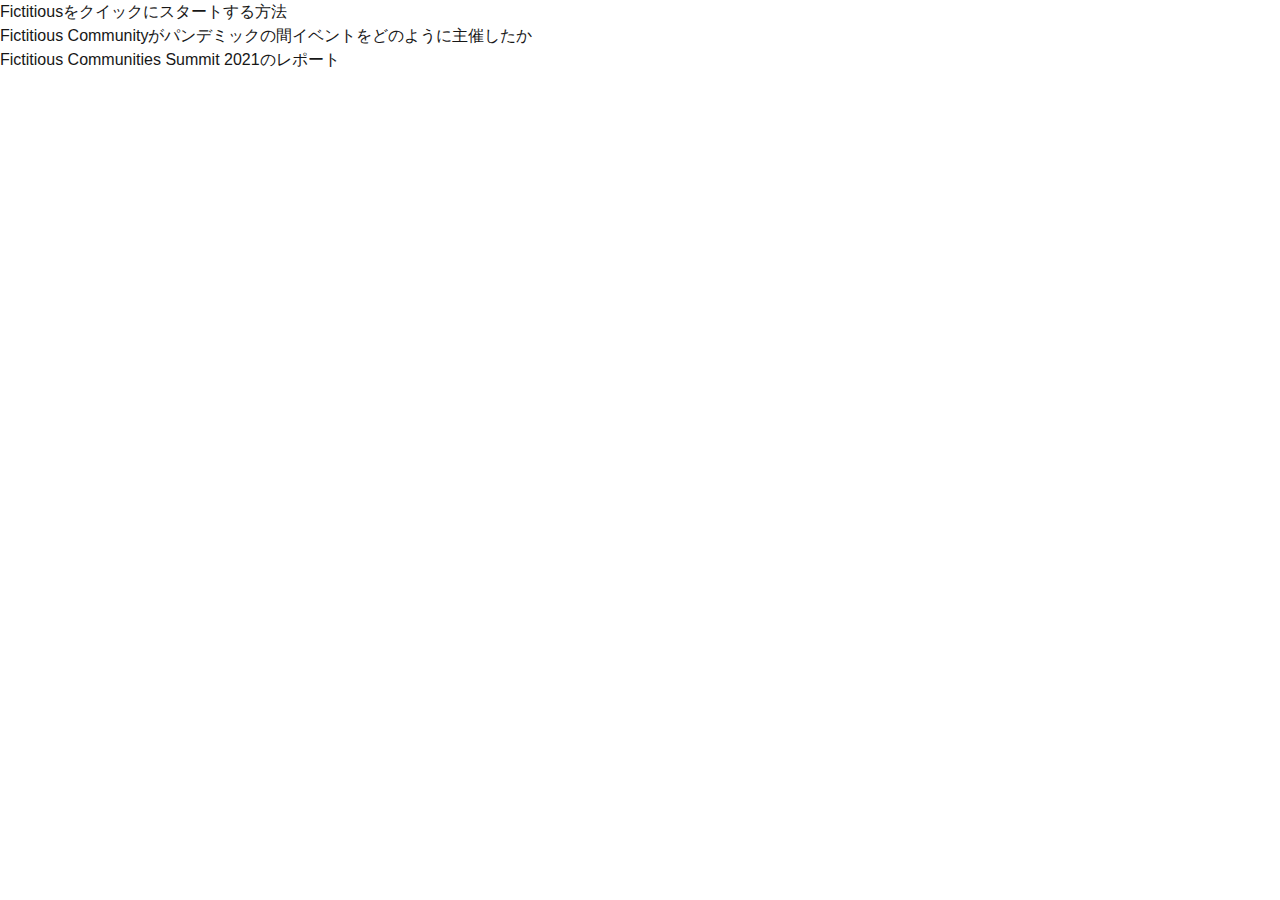
<file: index.html>
<!DOCTYPE html><html lang="ja"><head><meta charSet="utf-8"/><meta name="viewport" content="width=device-width, initial-scale=1"/><link rel="preload" href="/_next/static/media/569ce4b8f30dc480-s.p.woff2" as="font" crossorigin="" type="font/woff2"/><link rel="preload" href="/_next/static/media/93f479601ee12b01-s.p.woff2" as="font" crossorigin="" type="font/woff2"/><link rel="stylesheet" href="/_next/static/css/9b17275c44ac61a9.css" data-precedence="next"/><link rel="preload" as="script" fetchPriority="low" href="/_next/static/chunks/webpack-f029a09104d09cbc.js"/><script src="/_next/static/chunks/4bd1b696-5b6c0ccbd3c0c9ab.js" async=""></script><script src="/_next/static/chunks/684-91835b1cd9d457e6.js" async=""></script><script src="/_next/static/chunks/main-app-24e0cc75e7ce0395.js" async=""></script><script src="/_next/static/chunks/app/page-367106f2570aba88.js" async=""></script><meta name="next-size-adjust" content=""/><title>Newt・Next.jsブログ</title><meta name="description" content="NewtとNext.jsを利用したブログです"/><link rel="icon" href="/favicon.ico" type="image/x-icon" sizes="16x16"/><script src="/_next/static/chunks/polyfills-42372ed130431b0a.js" noModule=""></script></head><body class="__variable_4d318d __variable_ea5f4b antialiased"><main><ul><li><a href="articles/article-3">Fictitiousをクイックにスタートする方法</a></li><li><a href="articles/article-2">Fictitious Communityがパンデミックの間イベントをどのように主催したか</a></li><li><a href="articles/article-1">Fictitious Communities Summit 2021のレポート</a></li></ul></main><script src="/_next/static/chunks/webpack-f029a09104d09cbc.js" async=""></script><script>(self.__next_f=self.__next_f||[]).push([0])</script><script>self.__next_f.push([1,"1:\"$Sreact.fragment\"\n2:I[7555,[],\"\"]\n3:I[1295,[],\"\"]\n5:I[9665,[],\"OutletBoundary\"]\n8:I[9665,[],\"ViewportBoundary\"]\na:I[9665,[],\"MetadataBoundary\"]\nc:I[6614,[],\"\"]\n:HL[\"/_next/static/media/569ce4b8f30dc480-s.p.woff2\",\"font\",{\"crossOrigin\":\"\",\"type\":\"font/woff2\"}]\n:HL[\"/_next/static/media/93f479601ee12b01-s.p.woff2\",\"font\",{\"crossOrigin\":\"\",\"type\":\"font/woff2\"}]\n:HL[\"/_next/static/css/9b17275c44ac61a9.css\",\"style\"]\n"])</script><script>self.__next_f.push([1,"0:{\"P\":null,\"b\":\"9Vinfiozd8ebaQ65XZ1gh\",\"p\":\"\",\"c\":[\"\",\"\"],\"i\":false,\"f\":[[[\"\",{\"children\":[\"__PAGE__\",{}]},\"$undefined\",\"$undefined\",true],[\"\",[\"$\",\"$1\",\"c\",{\"children\":[[[\"$\",\"link\",\"0\",{\"rel\":\"stylesheet\",\"href\":\"/_next/static/css/9b17275c44ac61a9.css\",\"precedence\":\"next\",\"crossOrigin\":\"$undefined\",\"nonce\":\"$undefined\"}]],[\"$\",\"html\",null,{\"lang\":\"ja\",\"children\":[\"$\",\"body\",null,{\"className\":\"__variable_4d318d __variable_ea5f4b antialiased\",\"children\":[\"$\",\"$L2\",null,{\"parallelRouterKey\":\"children\",\"error\":\"$undefined\",\"errorStyles\":\"$undefined\",\"errorScripts\":\"$undefined\",\"template\":[\"$\",\"$L3\",null,{}],\"templateStyles\":\"$undefined\",\"templateScripts\":\"$undefined\",\"notFound\":[[[\"$\",\"title\",null,{\"children\":\"404: This page could not be found.\"}],[\"$\",\"div\",null,{\"style\":{\"fontFamily\":\"system-ui,\\\"Segoe UI\\\",Roboto,Helvetica,Arial,sans-serif,\\\"Apple Color Emoji\\\",\\\"Segoe UI Emoji\\\"\",\"height\":\"100vh\",\"textAlign\":\"center\",\"display\":\"flex\",\"flexDirection\":\"column\",\"alignItems\":\"center\",\"justifyContent\":\"center\"},\"children\":[\"$\",\"div\",null,{\"children\":[[\"$\",\"style\",null,{\"dangerouslySetInnerHTML\":{\"__html\":\"body{color:#000;background:#fff;margin:0}.next-error-h1{border-right:1px solid rgba(0,0,0,.3)}@media (prefers-color-scheme:dark){body{color:#fff;background:#000}.next-error-h1{border-right:1px solid rgba(255,255,255,.3)}}\"}}],[\"$\",\"h1\",null,{\"className\":\"next-error-h1\",\"style\":{\"display\":\"inline-block\",\"margin\":\"0 20px 0 0\",\"padding\":\"0 23px 0 0\",\"fontSize\":24,\"fontWeight\":500,\"verticalAlign\":\"top\",\"lineHeight\":\"49px\"},\"children\":404}],[\"$\",\"div\",null,{\"style\":{\"display\":\"inline-block\"},\"children\":[\"$\",\"h2\",null,{\"style\":{\"fontSize\":14,\"fontWeight\":400,\"lineHeight\":\"49px\",\"margin\":0},\"children\":\"This page could not be found.\"}]}]]}]}]],[]],\"forbidden\":\"$undefined\",\"unauthorized\":\"$undefined\"}]}]}]]}],{\"children\":[\"__PAGE__\",[\"$\",\"$1\",\"c\",{\"children\":[\"$L4\",\"$undefined\",null,[\"$\",\"$L5\",null,{\"children\":[\"$L6\",\"$L7\",null]}]]}],{},null,false]},null,false],[\"$\",\"$1\",\"h\",{\"children\":[null,[\"$\",\"$1\",\"P1a676sF7t6ZehLkjVlH-\",{\"children\":[[\"$\",\"$L8\",null,{\"children\":\"$L9\"}],[\"$\",\"meta\",null,{\"name\":\"next-size-adjust\",\"content\":\"\"}]]}],[\"$\",\"$La\",null,{\"children\":\"$Lb\"}]]}],false]],\"m\":\"$undefined\",\"G\":[\"$c\",\"$undefined\"],\"s\":false,\"S\":true}\n"])</script><script>self.__next_f.push([1,"9:[[\"$\",\"meta\",\"0\",{\"charSet\":\"utf-8\"}],[\"$\",\"meta\",\"1\",{\"name\":\"viewport\",\"content\":\"width=device-width, initial-scale=1\"}]]\n6:null\n"])</script><script>self.__next_f.push([1,"7:null\nb:[[\"$\",\"title\",\"0\",{\"children\":\"Newt・Next.jsブログ\"}],[\"$\",\"meta\",\"1\",{\"name\":\"description\",\"content\":\"NewtとNext.jsを利用したブログです\"}],[\"$\",\"link\",\"2\",{\"rel\":\"icon\",\"href\":\"/favicon.ico\",\"type\":\"image/x-icon\",\"sizes\":\"16x16\"}]]\n"])</script><script>self.__next_f.push([1,"d:I[6874,[\"974\",\"static/chunks/app/page-367106f2570aba88.js\"],\"\"]\n4:[\"$\",\"main\",null,{\"children\":[\"$\",\"ul\",null,{\"children\":[[\"$\",\"li\",\"61b1688832470a0018d79f4a\",{\"children\":[\"$\",\"$Ld\",null,{\"href\":\"articles/article-3\",\"children\":\"Fictitiousをクイックにスタートする方法\"}]}],[\"$\",\"li\",\"61b1686732470a0018d79e97\",{\"children\":[\"$\",\"$Ld\",null,{\"href\":\"articles/article-2\",\"children\":\"Fictitious Communityがパンデミックの間イベントをどのように主催したか\"}]}],[\"$\",\"li\",\"61b1682a32470a0018d79d59\",{\"children\":[\"$\",\"$Ld\",null,{\"href\":\"articles/article-1\",\"children\":\"Fictitious Communities Summit 2021のレポート\"}]}]]}]}]\n"])</script></body></html>
</file>
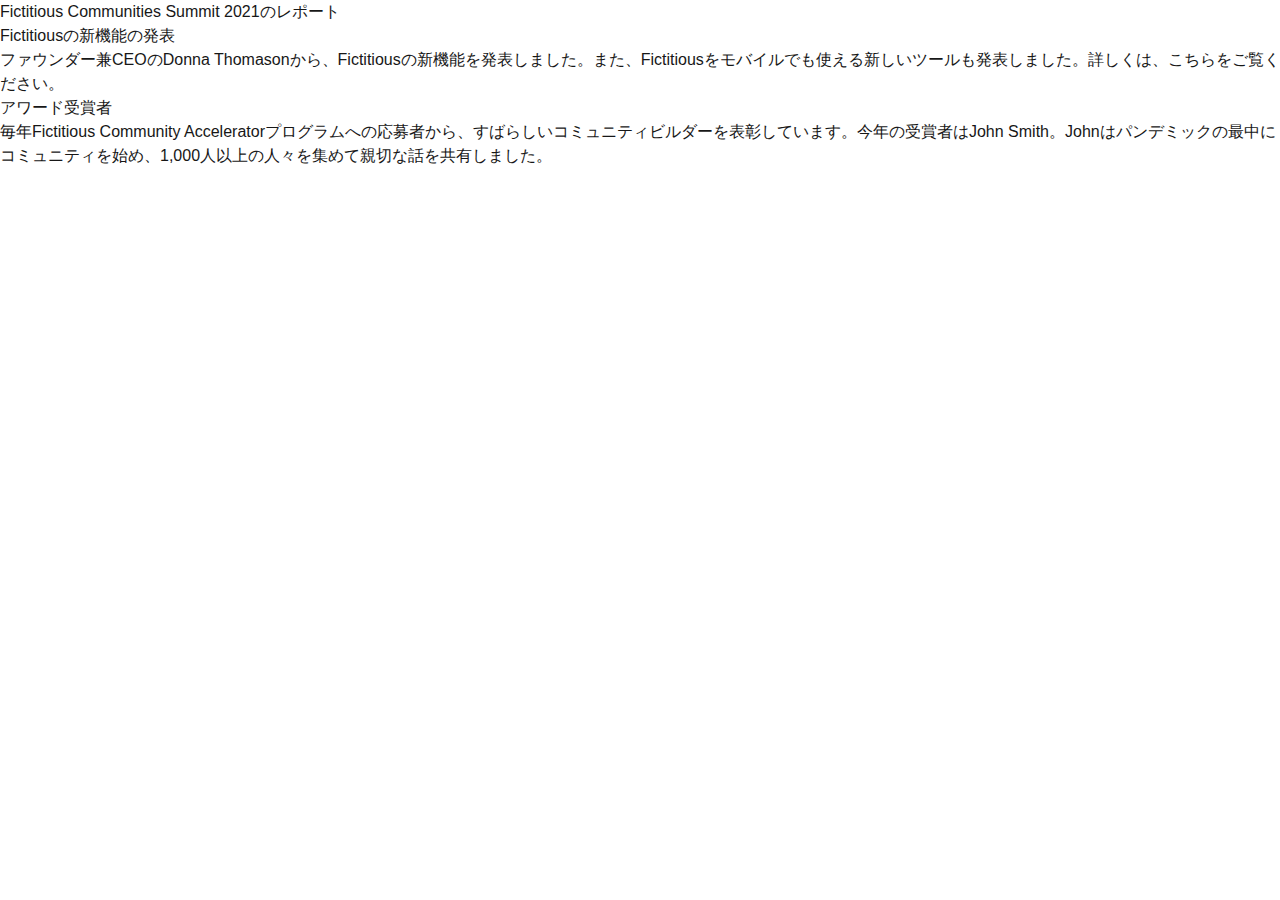
<file: articles/article-1.html>
<!DOCTYPE html><html lang="ja"><head><meta charSet="utf-8"/><meta name="viewport" content="width=device-width, initial-scale=1"/><link rel="preload" href="/_next/static/media/569ce4b8f30dc480-s.p.woff2" as="font" crossorigin="" type="font/woff2"/><link rel="preload" href="/_next/static/media/93f479601ee12b01-s.p.woff2" as="font" crossorigin="" type="font/woff2"/><link rel="stylesheet" href="/_next/static/css/9b17275c44ac61a9.css" data-precedence="next"/><link rel="preload" as="script" fetchPriority="low" href="/_next/static/chunks/webpack-f029a09104d09cbc.js"/><script src="/_next/static/chunks/4bd1b696-5b6c0ccbd3c0c9ab.js" async=""></script><script src="/_next/static/chunks/684-91835b1cd9d457e6.js" async=""></script><script src="/_next/static/chunks/main-app-24e0cc75e7ce0395.js" async=""></script><meta name="next-size-adjust" content=""/><title>Fictitious Communities Summit 2021のレポート</title><meta name="description" content="投稿詳細ページです"/><link rel="icon" href="/favicon.ico" type="image/x-icon" sizes="16x16"/><script src="/_next/static/chunks/polyfills-42372ed130431b0a.js" noModule=""></script></head><body class="__variable_4d318d __variable_ea5f4b antialiased"><main><h1>Fictitious Communities Summit 2021のレポート</h1><div><h2>Fictitiousの新機能の発表</h2>
<p>ファウンダー兼CEOのDonna Thomasonから、Fictitiousの新機能を発表しました。また、Fictitiousをモバイルでも使える新しいツールも発表しました。<a href="#">詳しくは、こちらをご覧ください。</a></p>
<h3>アワード受賞者</h3>
<p>毎年Fictitious Community Acceleratorプログラムへの応募者から、すばらしいコミュニティビルダーを表彰しています。今年の受賞者はJohn Smith。Johnはパンデミックの最中にコミュニティを始め、1,000人以上の人々を集めて親切な話を共有しました。</p>
</div></main><script src="/_next/static/chunks/webpack-f029a09104d09cbc.js" async=""></script><script>(self.__next_f=self.__next_f||[]).push([0])</script><script>self.__next_f.push([1,"1:\"$Sreact.fragment\"\n2:I[7555,[],\"\"]\n3:I[1295,[],\"\"]\n5:I[9665,[],\"OutletBoundary\"]\n8:I[9665,[],\"ViewportBoundary\"]\na:I[9665,[],\"MetadataBoundary\"]\nc:I[6614,[],\"\"]\n:HL[\"/_next/static/media/569ce4b8f30dc480-s.p.woff2\",\"font\",{\"crossOrigin\":\"\",\"type\":\"font/woff2\"}]\n:HL[\"/_next/static/media/93f479601ee12b01-s.p.woff2\",\"font\",{\"crossOrigin\":\"\",\"type\":\"font/woff2\"}]\n:HL[\"/_next/static/css/9b17275c44ac61a9.css\",\"style\"]\n"])</script><script>self.__next_f.push([1,"0:{\"P\":null,\"b\":\"9Vinfiozd8ebaQ65XZ1gh\",\"p\":\"\",\"c\":[\"\",\"articles\",\"article-1\"],\"i\":false,\"f\":[[[\"\",{\"children\":[\"articles\",{\"children\":[[\"slug\",\"article-1\",\"d\"],{\"children\":[\"__PAGE__\",{}]}]}]},\"$undefined\",\"$undefined\",true],[\"\",[\"$\",\"$1\",\"c\",{\"children\":[[[\"$\",\"link\",\"0\",{\"rel\":\"stylesheet\",\"href\":\"/_next/static/css/9b17275c44ac61a9.css\",\"precedence\":\"next\",\"crossOrigin\":\"$undefined\",\"nonce\":\"$undefined\"}]],[\"$\",\"html\",null,{\"lang\":\"ja\",\"children\":[\"$\",\"body\",null,{\"className\":\"__variable_4d318d __variable_ea5f4b antialiased\",\"children\":[\"$\",\"$L2\",null,{\"parallelRouterKey\":\"children\",\"error\":\"$undefined\",\"errorStyles\":\"$undefined\",\"errorScripts\":\"$undefined\",\"template\":[\"$\",\"$L3\",null,{}],\"templateStyles\":\"$undefined\",\"templateScripts\":\"$undefined\",\"notFound\":[[[\"$\",\"title\",null,{\"children\":\"404: This page could not be found.\"}],[\"$\",\"div\",null,{\"style\":{\"fontFamily\":\"system-ui,\\\"Segoe UI\\\",Roboto,Helvetica,Arial,sans-serif,\\\"Apple Color Emoji\\\",\\\"Segoe UI Emoji\\\"\",\"height\":\"100vh\",\"textAlign\":\"center\",\"display\":\"flex\",\"flexDirection\":\"column\",\"alignItems\":\"center\",\"justifyContent\":\"center\"},\"children\":[\"$\",\"div\",null,{\"children\":[[\"$\",\"style\",null,{\"dangerouslySetInnerHTML\":{\"__html\":\"body{color:#000;background:#fff;margin:0}.next-error-h1{border-right:1px solid rgba(0,0,0,.3)}@media (prefers-color-scheme:dark){body{color:#fff;background:#000}.next-error-h1{border-right:1px solid rgba(255,255,255,.3)}}\"}}],[\"$\",\"h1\",null,{\"className\":\"next-error-h1\",\"style\":{\"display\":\"inline-block\",\"margin\":\"0 20px 0 0\",\"padding\":\"0 23px 0 0\",\"fontSize\":24,\"fontWeight\":500,\"verticalAlign\":\"top\",\"lineHeight\":\"49px\"},\"children\":404}],[\"$\",\"div\",null,{\"style\":{\"display\":\"inline-block\"},\"children\":[\"$\",\"h2\",null,{\"style\":{\"fontSize\":14,\"fontWeight\":400,\"lineHeight\":\"49px\",\"margin\":0},\"children\":\"This page could not be found.\"}]}]]}]}]],[]],\"forbidden\":\"$undefined\",\"unauthorized\":\"$undefined\"}]}]}]]}],{\"children\":[\"articles\",[\"$\",\"$1\",\"c\",{\"children\":[null,[\"$\",\"$L2\",null,{\"parallelRouterKey\":\"children\",\"error\":\"$undefined\",\"errorStyles\":\"$undefined\",\"errorScripts\":\"$undefined\",\"template\":[\"$\",\"$L3\",null,{}],\"templateStyles\":\"$undefined\",\"templateScripts\":\"$undefined\",\"notFound\":\"$undefined\",\"forbidden\":\"$undefined\",\"unauthorized\":\"$undefined\"}]]}],{\"children\":[[\"slug\",\"article-1\",\"d\"],[\"$\",\"$1\",\"c\",{\"children\":[null,[\"$\",\"$L2\",null,{\"parallelRouterKey\":\"children\",\"error\":\"$undefined\",\"errorStyles\":\"$undefined\",\"errorScripts\":\"$undefined\",\"template\":[\"$\",\"$L3\",null,{}],\"templateStyles\":\"$undefined\",\"templateScripts\":\"$undefined\",\"notFound\":\"$undefined\",\"forbidden\":\"$undefined\",\"unauthorized\":\"$undefined\"}]]}],{\"children\":[\"__PAGE__\",[\"$\",\"$1\",\"c\",{\"children\":[\"$L4\",\"$undefined\",null,[\"$\",\"$L5\",null,{\"children\":[\"$L6\",\"$L7\",null]}]]}],{},null,false]},null,false]},null,false]},null,false],[\"$\",\"$1\",\"h\",{\"children\":[null,[\"$\",\"$1\",\"l_KRTJGoCcHG67eYqeG4l\",{\"children\":[[\"$\",\"$L8\",null,{\"children\":\"$L9\"}],[\"$\",\"meta\",null,{\"name\":\"next-size-adjust\",\"content\":\"\"}]]}],[\"$\",\"$La\",null,{\"children\":\"$Lb\"}]]}],false]],\"m\":\"$undefined\",\"G\":[\"$c\",\"$undefined\"],\"s\":false,\"S\":true}\n"])</script><script>self.__next_f.push([1,"9:[[\"$\",\"meta\",\"0\",{\"charSet\":\"utf-8\"}],[\"$\",\"meta\",\"1\",{\"name\":\"viewport\",\"content\":\"width=device-width, initial-scale=1\"}]]\n6:null\n"])</script><script>self.__next_f.push([1,"4:[\"$\",\"main\",null,{\"children\":[[\"$\",\"h1\",null,{\"children\":\"Fictitious Communities Summit 2021のレポート\"}],[\"$\",\"div\",null,{\"dangerouslySetInnerHTML\":{\"__html\":\"\u003ch2\u003eFictitiousの新機能の発表\u003c/h2\u003e\\n\u003cp\u003eファウンダー兼CEOのDonna Thomasonから、Fictitiousの新機能を発表しました。また、Fictitiousをモバイルでも使える新しいツールも発表しました。\u003ca href=\\\"#\\\"\u003e詳しくは、こちらをご覧ください。\u003c/a\u003e\u003c/p\u003e\\n\u003ch3\u003eアワード受賞者\u003c/h3\u003e\\n\u003cp\u003e毎年Fictitious Community Acceleratorプログラムへの応募者から、すばらしいコミュニティビルダーを表彰しています。今年の受賞者はJohn Smith。Johnはパンデミックの最中にコミュニティを始め、1,000人以上の人々を集めて親切な話を共有しました。\u003c/p\u003e\\n\"}}]]}]\n7:null\nb:[[\"$\",\"title\",\"0\",{\"children\":\"Fictitious Communities Summit 2021のレポート\"}],[\"$\",\"meta\",\"1\",{\"name\":\"description\",\"content\":\"投稿詳細ページです\"}],[\"$\",\"link\",\"2\",{\"rel\":\"icon\",\"href\":\"/favicon.ico\",\"type\":\"image/x-icon\",\"sizes\":\"16x16\"}]]\n"])</script></body></html>
</file>
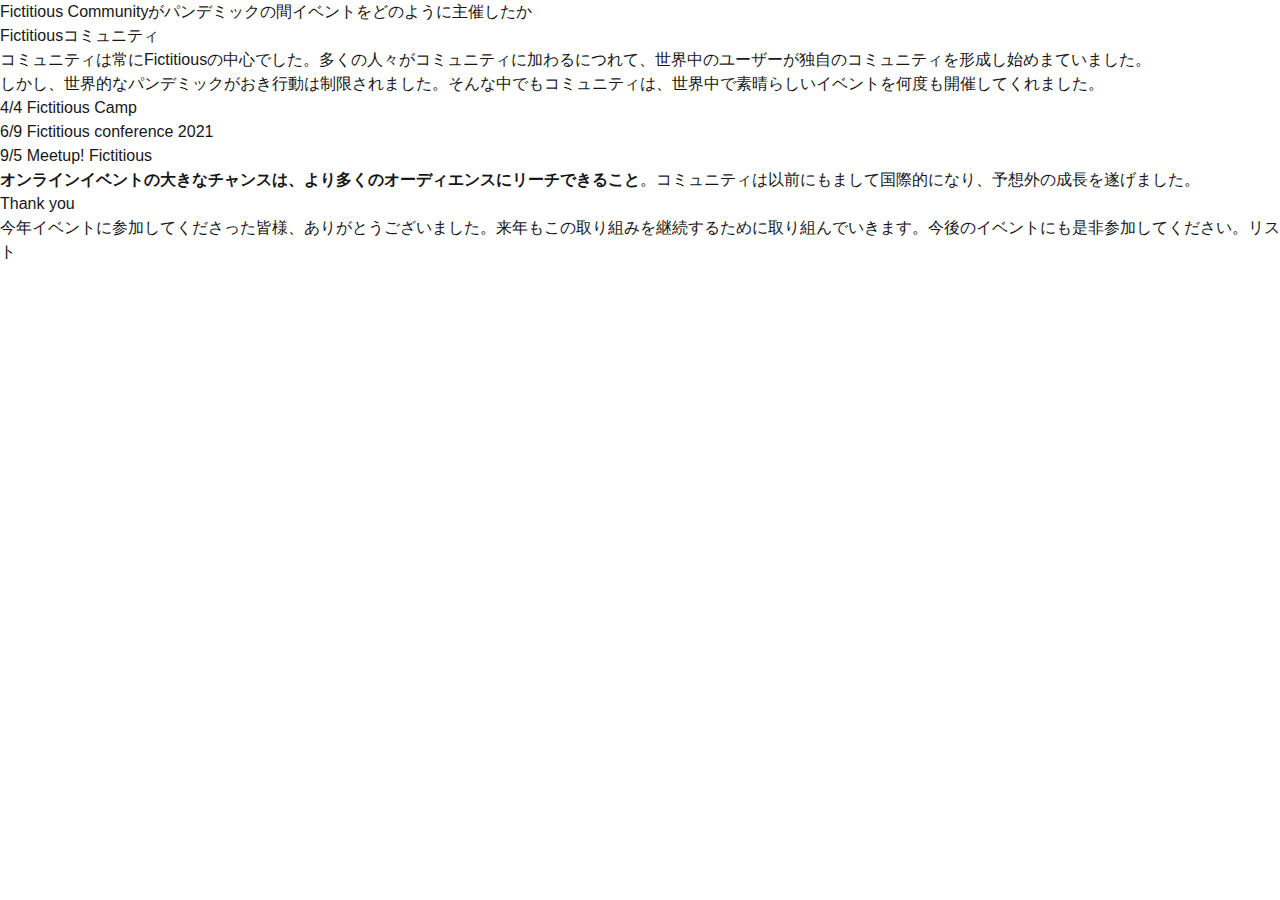
<file: articles/article-2.html>
<!DOCTYPE html><html lang="ja"><head><meta charSet="utf-8"/><meta name="viewport" content="width=device-width, initial-scale=1"/><link rel="preload" href="/_next/static/media/569ce4b8f30dc480-s.p.woff2" as="font" crossorigin="" type="font/woff2"/><link rel="preload" href="/_next/static/media/93f479601ee12b01-s.p.woff2" as="font" crossorigin="" type="font/woff2"/><link rel="stylesheet" href="/_next/static/css/9b17275c44ac61a9.css" data-precedence="next"/><link rel="preload" as="script" fetchPriority="low" href="/_next/static/chunks/webpack-f029a09104d09cbc.js"/><script src="/_next/static/chunks/4bd1b696-5b6c0ccbd3c0c9ab.js" async=""></script><script src="/_next/static/chunks/684-91835b1cd9d457e6.js" async=""></script><script src="/_next/static/chunks/main-app-24e0cc75e7ce0395.js" async=""></script><meta name="next-size-adjust" content=""/><title>Fictitious Communityがパンデミックの間イベントをどのように主催したか</title><meta name="description" content="投稿詳細ページです"/><link rel="icon" href="/favicon.ico" type="image/x-icon" sizes="16x16"/><script src="/_next/static/chunks/polyfills-42372ed130431b0a.js" noModule=""></script></head><body class="__variable_4d318d __variable_ea5f4b antialiased"><main><h1>Fictitious Communityがパンデミックの間イベントをどのように主催したか</h1><div><h2>Fictitiousコミュニティ</h2>
<p>コミュニティは常にFictitiousの中心でした。多くの人々がコミュニティに加わるにつれて、世界中のユーザーが独自のコミュニティを形成し始めまていました。<br>
しかし、世界的なパンデミックがおき行動は制限されました。そんな中でもコミュニティは、世界中で素晴らしいイベントを何度も開催してくれました。</p>
<ul>
<li>4/4 Fictitious Camp</li>
<li>6/9 Fictitious conference 2021</li>
<li>9/5 Meetup! Fictitious</li>
</ul>
<p><strong>オンラインイベントの大きなチャンスは、より多くのオーディエンスにリーチできること</strong>。コミュニティは以前にもまして国際的になり、予想外の成長を遂げました。</p>
<h2>Thank you</h2>
<p>今年イベントに参加してくださった皆様、ありがとうございました。来年もこの取り組みを継続するために取り組んでいきます。今後のイベントにも是非参加してください。リスト</p>
</div></main><script src="/_next/static/chunks/webpack-f029a09104d09cbc.js" async=""></script><script>(self.__next_f=self.__next_f||[]).push([0])</script><script>self.__next_f.push([1,"1:\"$Sreact.fragment\"\n2:I[7555,[],\"\"]\n3:I[1295,[],\"\"]\n5:I[9665,[],\"OutletBoundary\"]\n8:I[9665,[],\"ViewportBoundary\"]\na:I[9665,[],\"MetadataBoundary\"]\nc:I[6614,[],\"\"]\n:HL[\"/_next/static/media/569ce4b8f30dc480-s.p.woff2\",\"font\",{\"crossOrigin\":\"\",\"type\":\"font/woff2\"}]\n:HL[\"/_next/static/media/93f479601ee12b01-s.p.woff2\",\"font\",{\"crossOrigin\":\"\",\"type\":\"font/woff2\"}]\n:HL[\"/_next/static/css/9b17275c44ac61a9.css\",\"style\"]\n"])</script><script>self.__next_f.push([1,"0:{\"P\":null,\"b\":\"9Vinfiozd8ebaQ65XZ1gh\",\"p\":\"\",\"c\":[\"\",\"articles\",\"article-2\"],\"i\":false,\"f\":[[[\"\",{\"children\":[\"articles\",{\"children\":[[\"slug\",\"article-2\",\"d\"],{\"children\":[\"__PAGE__\",{}]}]}]},\"$undefined\",\"$undefined\",true],[\"\",[\"$\",\"$1\",\"c\",{\"children\":[[[\"$\",\"link\",\"0\",{\"rel\":\"stylesheet\",\"href\":\"/_next/static/css/9b17275c44ac61a9.css\",\"precedence\":\"next\",\"crossOrigin\":\"$undefined\",\"nonce\":\"$undefined\"}]],[\"$\",\"html\",null,{\"lang\":\"ja\",\"children\":[\"$\",\"body\",null,{\"className\":\"__variable_4d318d __variable_ea5f4b antialiased\",\"children\":[\"$\",\"$L2\",null,{\"parallelRouterKey\":\"children\",\"error\":\"$undefined\",\"errorStyles\":\"$undefined\",\"errorScripts\":\"$undefined\",\"template\":[\"$\",\"$L3\",null,{}],\"templateStyles\":\"$undefined\",\"templateScripts\":\"$undefined\",\"notFound\":[[[\"$\",\"title\",null,{\"children\":\"404: This page could not be found.\"}],[\"$\",\"div\",null,{\"style\":{\"fontFamily\":\"system-ui,\\\"Segoe UI\\\",Roboto,Helvetica,Arial,sans-serif,\\\"Apple Color Emoji\\\",\\\"Segoe UI Emoji\\\"\",\"height\":\"100vh\",\"textAlign\":\"center\",\"display\":\"flex\",\"flexDirection\":\"column\",\"alignItems\":\"center\",\"justifyContent\":\"center\"},\"children\":[\"$\",\"div\",null,{\"children\":[[\"$\",\"style\",null,{\"dangerouslySetInnerHTML\":{\"__html\":\"body{color:#000;background:#fff;margin:0}.next-error-h1{border-right:1px solid rgba(0,0,0,.3)}@media (prefers-color-scheme:dark){body{color:#fff;background:#000}.next-error-h1{border-right:1px solid rgba(255,255,255,.3)}}\"}}],[\"$\",\"h1\",null,{\"className\":\"next-error-h1\",\"style\":{\"display\":\"inline-block\",\"margin\":\"0 20px 0 0\",\"padding\":\"0 23px 0 0\",\"fontSize\":24,\"fontWeight\":500,\"verticalAlign\":\"top\",\"lineHeight\":\"49px\"},\"children\":404}],[\"$\",\"div\",null,{\"style\":{\"display\":\"inline-block\"},\"children\":[\"$\",\"h2\",null,{\"style\":{\"fontSize\":14,\"fontWeight\":400,\"lineHeight\":\"49px\",\"margin\":0},\"children\":\"This page could not be found.\"}]}]]}]}]],[]],\"forbidden\":\"$undefined\",\"unauthorized\":\"$undefined\"}]}]}]]}],{\"children\":[\"articles\",[\"$\",\"$1\",\"c\",{\"children\":[null,[\"$\",\"$L2\",null,{\"parallelRouterKey\":\"children\",\"error\":\"$undefined\",\"errorStyles\":\"$undefined\",\"errorScripts\":\"$undefined\",\"template\":[\"$\",\"$L3\",null,{}],\"templateStyles\":\"$undefined\",\"templateScripts\":\"$undefined\",\"notFound\":\"$undefined\",\"forbidden\":\"$undefined\",\"unauthorized\":\"$undefined\"}]]}],{\"children\":[[\"slug\",\"article-2\",\"d\"],[\"$\",\"$1\",\"c\",{\"children\":[null,[\"$\",\"$L2\",null,{\"parallelRouterKey\":\"children\",\"error\":\"$undefined\",\"errorStyles\":\"$undefined\",\"errorScripts\":\"$undefined\",\"template\":[\"$\",\"$L3\",null,{}],\"templateStyles\":\"$undefined\",\"templateScripts\":\"$undefined\",\"notFound\":\"$undefined\",\"forbidden\":\"$undefined\",\"unauthorized\":\"$undefined\"}]]}],{\"children\":[\"__PAGE__\",[\"$\",\"$1\",\"c\",{\"children\":[\"$L4\",\"$undefined\",null,[\"$\",\"$L5\",null,{\"children\":[\"$L6\",\"$L7\",null]}]]}],{},null,false]},null,false]},null,false]},null,false],[\"$\",\"$1\",\"h\",{\"children\":[null,[\"$\",\"$1\",\"LiDW1j-MSC72itZ1uNF_o\",{\"children\":[[\"$\",\"$L8\",null,{\"children\":\"$L9\"}],[\"$\",\"meta\",null,{\"name\":\"next-size-adjust\",\"content\":\"\"}]]}],[\"$\",\"$La\",null,{\"children\":\"$Lb\"}]]}],false]],\"m\":\"$undefined\",\"G\":[\"$c\",\"$undefined\"],\"s\":false,\"S\":true}\n"])</script><script>self.__next_f.push([1,"9:[[\"$\",\"meta\",\"0\",{\"charSet\":\"utf-8\"}],[\"$\",\"meta\",\"1\",{\"name\":\"viewport\",\"content\":\"width=device-width, initial-scale=1\"}]]\n6:null\n"])</script><script>self.__next_f.push([1,"4:[\"$\",\"main\",null,{\"children\":[[\"$\",\"h1\",null,{\"children\":\"Fictitious Communityがパンデミックの間イベントをどのように主催したか\"}],[\"$\",\"div\",null,{\"dangerouslySetInnerHTML\":{\"__html\":\"\u003ch2\u003eFictitiousコミュニティ\u003c/h2\u003e\\n\u003cp\u003eコミュニティは常にFictitiousの中心でした。多くの人々がコミュニティに加わるにつれて、世界中のユーザーが独自のコミュニティを形成し始めまていました。\u003cbr\u003e\\nしかし、世界的なパンデミックがおき行動は制限されました。そんな中でもコミュニティは、世界中で素晴らしいイベントを何度も開催してくれました。\u003c/p\u003e\\n\u003cul\u003e\\n\u003cli\u003e4/4 Fictitious Camp\u003c/li\u003e\\n\u003cli\u003e6/9 Fictitious conference 2021\u003c/li\u003e\\n\u003cli\u003e9/5 Meetup! Fictitious\u003c/li\u003e\\n\u003c/ul\u003e\\n\u003cp\u003e\u003cstrong\u003eオンラインイベントの大きなチャンスは、より多くのオーディエンスにリーチできること\u003c/strong\u003e。コミュニティは以前にもまして国際的になり、予想外の成長を遂げました。\u003c/p\u003e\\n\u003ch2\u003eThank you\u003c/h2\u003e\\n\u003cp\u003e今年イベントに参加してくださった皆様、ありがとうございました。来年もこの取り組みを継続するために取り組んでいきます。今後のイベントにも是非参加してください。リスト\u003c/p\u003e\\n\"}}]]}]\n7:null\nb:[[\"$\",\"title\",\"0\",{\"children\":\"Fictitious Communityがパンデミックの間イベントをどのように主催したか\"}],[\"$\",\"meta\",\"1\",{\"name\":\"description\",\"content\":\"投稿詳細ページです\"}],[\"$\",\"link\",\"2\",{\"rel\":\"icon\",\"href\":\"/favicon.ico\",\"type\":\"image/x-icon\",\"sizes\":\"16x16\"}]]\n"])</script></body></html>
</file>
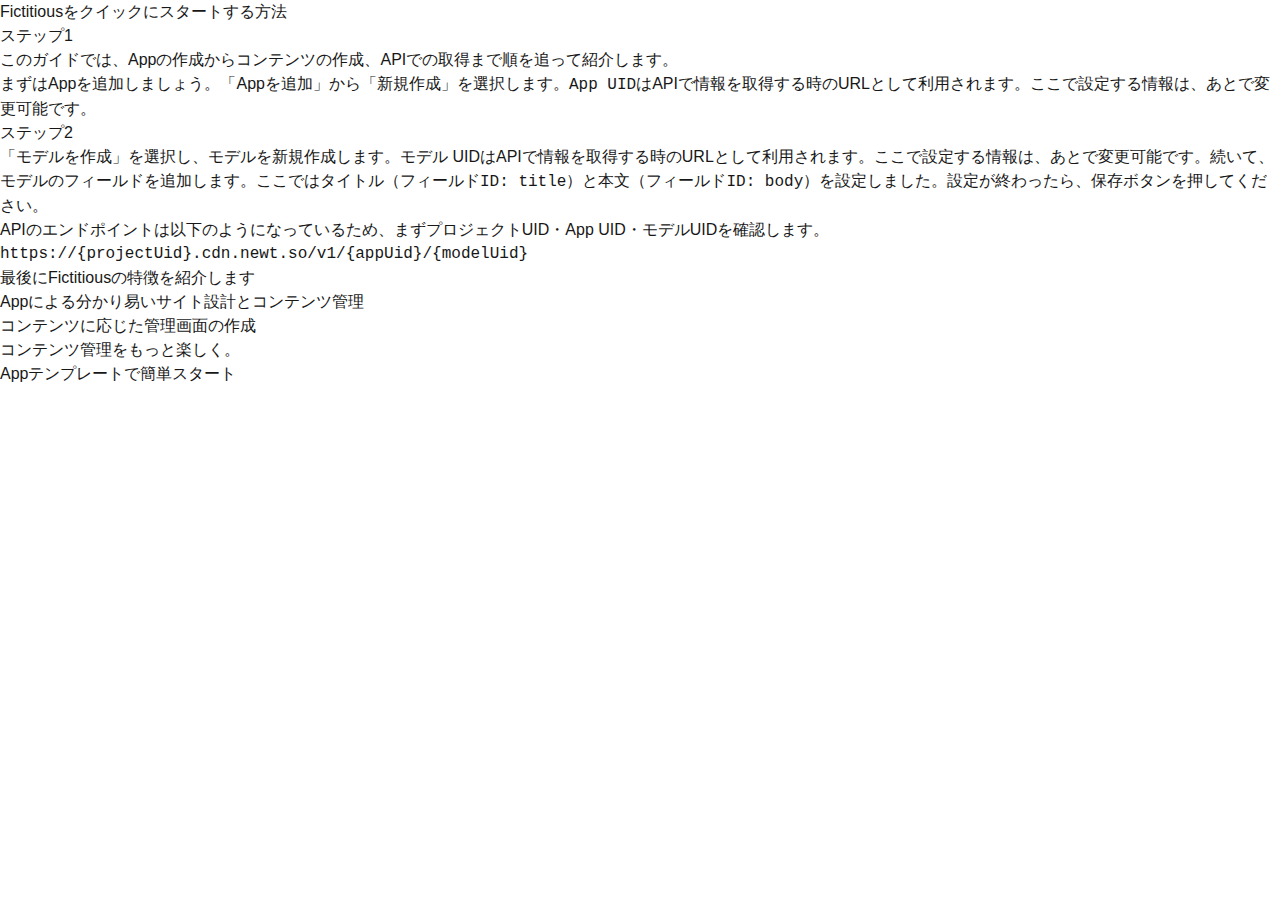
<file: articles/article-3.html>
<!DOCTYPE html><html lang="ja"><head><meta charSet="utf-8"/><meta name="viewport" content="width=device-width, initial-scale=1"/><link rel="preload" href="/_next/static/media/569ce4b8f30dc480-s.p.woff2" as="font" crossorigin="" type="font/woff2"/><link rel="preload" href="/_next/static/media/93f479601ee12b01-s.p.woff2" as="font" crossorigin="" type="font/woff2"/><link rel="stylesheet" href="/_next/static/css/9b17275c44ac61a9.css" data-precedence="next"/><link rel="preload" as="script" fetchPriority="low" href="/_next/static/chunks/webpack-f029a09104d09cbc.js"/><script src="/_next/static/chunks/4bd1b696-5b6c0ccbd3c0c9ab.js" async=""></script><script src="/_next/static/chunks/684-91835b1cd9d457e6.js" async=""></script><script src="/_next/static/chunks/main-app-24e0cc75e7ce0395.js" async=""></script><meta name="next-size-adjust" content=""/><title>Fictitiousをクイックにスタートする方法</title><meta name="description" content="投稿詳細ページです"/><link rel="icon" href="/favicon.ico" type="image/x-icon" sizes="16x16"/><script src="/_next/static/chunks/polyfills-42372ed130431b0a.js" noModule=""></script></head><body class="__variable_4d318d __variable_ea5f4b antialiased"><main><h1>Fictitiousをクイックにスタートする方法</h1><div><h2>ステップ1</h2>
<p>このガイドでは、Appの作成からコンテンツの作成、APIでの取得まで順を追って紹介します。<br>
まずはAppを追加しましょう。「Appを追加」から「新規作成」を選択します。<code>App UID</code>はAPIで情報を取得する時のURLとして利用されます。ここで設定する情報は、あとで変更可能です。</p>
<h2>ステップ2</h2>
<p>「モデルを作成」を選択し、モデルを新規作成します。モデル UIDはAPIで情報を取得する時のURLとして利用されます。ここで設定する情報は、あとで変更可能です。続いて、モデルのフィールドを追加します。ここではタイトル（<code>フィールドID: title</code>）と本文（<code>フィールドID: body</code>）を設定しました。設定が終わったら、保存ボタンを押してください。</p>
<p>APIのエンドポイントは以下のようになっているため、まずプロジェクトUID・App UID・モデルUIDを確認します。</p>
<pre><code>https://{projectUid}.cdn.newt.so/v1/{appUid}/{modelUid}
</code></pre>
<h2>最後にFictitiousの特徴を紹介します</h2>
<ol>
<li>Appによる分かり易いサイト設計とコンテンツ管理</li>
<li>コンテンツに応じた管理画面の作成</li>
<li>コンテンツ管理をもっと楽しく。</li>
<li>Appテンプレートで簡単スタート</li>
</ol>
</div></main><script src="/_next/static/chunks/webpack-f029a09104d09cbc.js" async=""></script><script>(self.__next_f=self.__next_f||[]).push([0])</script><script>self.__next_f.push([1,"1:\"$Sreact.fragment\"\n2:I[7555,[],\"\"]\n3:I[1295,[],\"\"]\n5:I[9665,[],\"OutletBoundary\"]\n8:I[9665,[],\"ViewportBoundary\"]\na:I[9665,[],\"MetadataBoundary\"]\nc:I[6614,[],\"\"]\n:HL[\"/_next/static/media/569ce4b8f30dc480-s.p.woff2\",\"font\",{\"crossOrigin\":\"\",\"type\":\"font/woff2\"}]\n:HL[\"/_next/static/media/93f479601ee12b01-s.p.woff2\",\"font\",{\"crossOrigin\":\"\",\"type\":\"font/woff2\"}]\n:HL[\"/_next/static/css/9b17275c44ac61a9.css\",\"style\"]\n"])</script><script>self.__next_f.push([1,"0:{\"P\":null,\"b\":\"9Vinfiozd8ebaQ65XZ1gh\",\"p\":\"\",\"c\":[\"\",\"articles\",\"article-3\"],\"i\":false,\"f\":[[[\"\",{\"children\":[\"articles\",{\"children\":[[\"slug\",\"article-3\",\"d\"],{\"children\":[\"__PAGE__\",{}]}]}]},\"$undefined\",\"$undefined\",true],[\"\",[\"$\",\"$1\",\"c\",{\"children\":[[[\"$\",\"link\",\"0\",{\"rel\":\"stylesheet\",\"href\":\"/_next/static/css/9b17275c44ac61a9.css\",\"precedence\":\"next\",\"crossOrigin\":\"$undefined\",\"nonce\":\"$undefined\"}]],[\"$\",\"html\",null,{\"lang\":\"ja\",\"children\":[\"$\",\"body\",null,{\"className\":\"__variable_4d318d __variable_ea5f4b antialiased\",\"children\":[\"$\",\"$L2\",null,{\"parallelRouterKey\":\"children\",\"error\":\"$undefined\",\"errorStyles\":\"$undefined\",\"errorScripts\":\"$undefined\",\"template\":[\"$\",\"$L3\",null,{}],\"templateStyles\":\"$undefined\",\"templateScripts\":\"$undefined\",\"notFound\":[[[\"$\",\"title\",null,{\"children\":\"404: This page could not be found.\"}],[\"$\",\"div\",null,{\"style\":{\"fontFamily\":\"system-ui,\\\"Segoe UI\\\",Roboto,Helvetica,Arial,sans-serif,\\\"Apple Color Emoji\\\",\\\"Segoe UI Emoji\\\"\",\"height\":\"100vh\",\"textAlign\":\"center\",\"display\":\"flex\",\"flexDirection\":\"column\",\"alignItems\":\"center\",\"justifyContent\":\"center\"},\"children\":[\"$\",\"div\",null,{\"children\":[[\"$\",\"style\",null,{\"dangerouslySetInnerHTML\":{\"__html\":\"body{color:#000;background:#fff;margin:0}.next-error-h1{border-right:1px solid rgba(0,0,0,.3)}@media (prefers-color-scheme:dark){body{color:#fff;background:#000}.next-error-h1{border-right:1px solid rgba(255,255,255,.3)}}\"}}],[\"$\",\"h1\",null,{\"className\":\"next-error-h1\",\"style\":{\"display\":\"inline-block\",\"margin\":\"0 20px 0 0\",\"padding\":\"0 23px 0 0\",\"fontSize\":24,\"fontWeight\":500,\"verticalAlign\":\"top\",\"lineHeight\":\"49px\"},\"children\":404}],[\"$\",\"div\",null,{\"style\":{\"display\":\"inline-block\"},\"children\":[\"$\",\"h2\",null,{\"style\":{\"fontSize\":14,\"fontWeight\":400,\"lineHeight\":\"49px\",\"margin\":0},\"children\":\"This page could not be found.\"}]}]]}]}]],[]],\"forbidden\":\"$undefined\",\"unauthorized\":\"$undefined\"}]}]}]]}],{\"children\":[\"articles\",[\"$\",\"$1\",\"c\",{\"children\":[null,[\"$\",\"$L2\",null,{\"parallelRouterKey\":\"children\",\"error\":\"$undefined\",\"errorStyles\":\"$undefined\",\"errorScripts\":\"$undefined\",\"template\":[\"$\",\"$L3\",null,{}],\"templateStyles\":\"$undefined\",\"templateScripts\":\"$undefined\",\"notFound\":\"$undefined\",\"forbidden\":\"$undefined\",\"unauthorized\":\"$undefined\"}]]}],{\"children\":[[\"slug\",\"article-3\",\"d\"],[\"$\",\"$1\",\"c\",{\"children\":[null,[\"$\",\"$L2\",null,{\"parallelRouterKey\":\"children\",\"error\":\"$undefined\",\"errorStyles\":\"$undefined\",\"errorScripts\":\"$undefined\",\"template\":[\"$\",\"$L3\",null,{}],\"templateStyles\":\"$undefined\",\"templateScripts\":\"$undefined\",\"notFound\":\"$undefined\",\"forbidden\":\"$undefined\",\"unauthorized\":\"$undefined\"}]]}],{\"children\":[\"__PAGE__\",[\"$\",\"$1\",\"c\",{\"children\":[\"$L4\",\"$undefined\",null,[\"$\",\"$L5\",null,{\"children\":[\"$L6\",\"$L7\",null]}]]}],{},null,false]},null,false]},null,false]},null,false],[\"$\",\"$1\",\"h\",{\"children\":[null,[\"$\",\"$1\",\"6WsHRjJWIC4OjrVsaOEvI\",{\"children\":[[\"$\",\"$L8\",null,{\"children\":\"$L9\"}],[\"$\",\"meta\",null,{\"name\":\"next-size-adjust\",\"content\":\"\"}]]}],[\"$\",\"$La\",null,{\"children\":\"$Lb\"}]]}],false]],\"m\":\"$undefined\",\"G\":[\"$c\",\"$undefined\"],\"s\":false,\"S\":true}\n"])</script><script>self.__next_f.push([1,"9:[[\"$\",\"meta\",\"0\",{\"charSet\":\"utf-8\"}],[\"$\",\"meta\",\"1\",{\"name\":\"viewport\",\"content\":\"width=device-width, initial-scale=1\"}]]\n6:null\n"])</script><script>self.__next_f.push([1,"4:[\"$\",\"main\",null,{\"children\":[[\"$\",\"h1\",null,{\"children\":\"Fictitiousをクイックにスタートする方法\"}],[\"$\",\"div\",null,{\"dangerouslySetInnerHTML\":{\"__html\":\"\u003ch2\u003eステップ1\u003c/h2\u003e\\n\u003cp\u003eこのガイドでは、Appの作成からコンテンツの作成、APIでの取得まで順を追って紹介します。\u003cbr\u003e\\nまずはAppを追加しましょう。「Appを追加」から「新規作成」を選択します。\u003ccode\u003eApp UID\u003c/code\u003eはAPIで情報を取得する時のURLとして利用されます。ここで設定する情報は、あとで変更可能です。\u003c/p\u003e\\n\u003ch2\u003eステップ2\u003c/h2\u003e\\n\u003cp\u003e「モデルを作成」を選択し、モデルを新規作成します。モデル UIDはAPIで情報を取得する時のURLとして利用されます。ここで設定する情報は、あとで変更可能です。続いて、モデルのフィールドを追加します。ここではタイトル（\u003ccode\u003eフィールドID: title\u003c/code\u003e）と本文（\u003ccode\u003eフィールドID: body\u003c/code\u003e）を設定しました。設定が終わったら、保存ボタンを押してください。\u003c/p\u003e\\n\u003cp\u003eAPIのエンドポイントは以下のようになっているため、まずプロジェクトUID・App UID・モデルUIDを確認します。\u003c/p\u003e\\n\u003cpre\u003e\u003ccode\u003ehttps://{projectUid}.cdn.newt.so/v1/{appUid}/{modelUid}\\n\u003c/code\u003e\u003c/pre\u003e\\n\u003ch2\u003e最後にFictitiousの特徴を紹介します\u003c/h2\u003e\\n\u003col\u003e\\n\u003cli\u003eAppによる分かり易いサイト設計とコンテンツ管理\u003c/li\u003e\\n\u003cli\u003eコンテンツに応じた管理画面の作成\u003c/li\u003e\\n\u003cli\u003eコンテンツ管理をもっと楽しく。\u003c/li\u003e\\n\u003cli\u003eAppテンプレートで簡単スタート\u003c/li\u003e\\n\u003c/ol\u003e\\n\"}}]]}]\n7:null\nb:[[\"$\",\"title\",\"0\",{\"children\":\"Fictitiousをクイックにスタートする方法\"}],[\"$\",\"meta\",\"1\",{\"name\":\"description\",\"content\":\"投稿詳細ページです\"}],[\"$\",\"link\",\"2\",{\"rel\":\"icon\",\"href\":\"/favicon.ico\",\"type\":\"image/x-icon\",\"sizes\":\"16x16\"}]]\n"])</script></body></html>
</file>
<file: _next/static/css/9b17275c44ac61a9.css>
@font-face{font-family:Geist;font-style:normal;font-weight:100 900;font-display:swap;src:url(/_next/static/media/ba015fad6dcf6784-s.woff2) format("woff2");unicode-range:u+0100-02ba,u+02bd-02c5,u+02c7-02cc,u+02ce-02d7,u+02dd-02ff,u+0304,u+0308,u+0329,u+1d00-1dbf,u+1e00-1e9f,u+1ef2-1eff,u+2020,u+20a0-20ab,u+20ad-20c0,u+2113,u+2c60-2c7f,u+a720-a7ff}@font-face{font-family:Geist;font-style:normal;font-weight:100 900;font-display:swap;src:url(/_next/static/media/569ce4b8f30dc480-s.p.woff2) format("woff2");unicode-range:u+00??,u+0131,u+0152-0153,u+02bb-02bc,u+02c6,u+02da,u+02dc,u+0304,u+0308,u+0329,u+2000-206f,u+20ac,u+2122,u+2191,u+2193,u+2212,u+2215,u+feff,u+fffd}@font-face{font-family:Geist Fallback;src:local("Arial");ascent-override:95.94%;descent-override:28.16%;line-gap-override:0.00%;size-adjust:104.76%}.__className_4d318d{font-family:Geist,Geist Fallback;font-style:normal}.__variable_4d318d{--font-geist-sans:"Geist","Geist Fallback"}@font-face{font-family:Geist Mono;font-style:normal;font-weight:100 900;font-display:swap;src:url(/_next/static/media/747892c23ea88013-s.woff2) format("woff2");unicode-range:u+0100-02ba,u+02bd-02c5,u+02c7-02cc,u+02ce-02d7,u+02dd-02ff,u+0304,u+0308,u+0329,u+1d00-1dbf,u+1e00-1e9f,u+1ef2-1eff,u+2020,u+20a0-20ab,u+20ad-20c0,u+2113,u+2c60-2c7f,u+a720-a7ff}@font-face{font-family:Geist Mono;font-style:normal;font-weight:100 900;font-display:swap;src:url(/_next/static/media/93f479601ee12b01-s.p.woff2) format("woff2");unicode-range:u+00??,u+0131,u+0152-0153,u+02bb-02bc,u+02c6,u+02da,u+02dc,u+0304,u+0308,u+0329,u+2000-206f,u+20ac,u+2122,u+2191,u+2193,u+2212,u+2215,u+feff,u+fffd}@font-face{font-family:Geist Mono Fallback;src:local("Arial");ascent-override:74.67%;descent-override:21.92%;line-gap-override:0.00%;size-adjust:134.59%}.__className_ea5f4b{font-family:Geist Mono,Geist Mono Fallback;font-style:normal}.__variable_ea5f4b{--font-geist-mono:"Geist Mono","Geist Mono Fallback"}

/*! tailwindcss v4.0.17 | MIT License | https://tailwindcss.com */@layer theme{:host,:root{--default-font-family:var(--font-geist-sans);--default-mono-font-family:var(--font-geist-mono)}}@layer base{*,::backdrop,:after,:before{box-sizing:border-box;border:0 solid;margin:0;padding:0}::file-selector-button{box-sizing:border-box;border:0 solid;margin:0;padding:0}:host,html{-webkit-text-size-adjust:100%;tab-size:4;line-height:1.5;font-family:var(--default-font-family,ui-sans-serif,system-ui,sans-serif,"Apple Color Emoji","Segoe UI Emoji","Segoe UI Symbol","Noto Color Emoji");font-feature-settings:var(--default-font-feature-settings,normal);font-variation-settings:var(--default-font-variation-settings,normal);-webkit-tap-highlight-color:transparent}hr{height:0;color:inherit;border-top-width:1px}abbr:where([title]){-webkit-text-decoration:underline dotted;text-decoration:underline dotted}h1,h2,h3,h4,h5,h6{font-size:inherit;font-weight:inherit}a{color:inherit;-webkit-text-decoration:inherit;text-decoration:inherit}b,strong{font-weight:bolder}code,kbd,pre,samp{font-family:var(--default-mono-font-family,ui-monospace,SFMono-Regular,Menlo,Monaco,Consolas,"Liberation Mono","Courier New",monospace);font-feature-settings:var(--default-mono-font-feature-settings,normal);font-variation-settings:var(--default-mono-font-variation-settings,normal);font-size:1em}small{font-size:80%}sub,sup{vertical-align:baseline;font-size:75%;line-height:0;position:relative}sub{bottom:-.25em}sup{top:-.5em}table{text-indent:0;border-color:inherit;border-collapse:collapse}:-moz-focusring{outline:auto}progress{vertical-align:baseline}summary{display:list-item}menu,ol,ul{list-style:none}audio,canvas,embed,iframe,img,object,svg,video{vertical-align:middle;display:block}img,video{max-width:100%;height:auto}button,input,optgroup,select,textarea{font:inherit;font-feature-settings:inherit;font-variation-settings:inherit;letter-spacing:inherit;color:inherit;opacity:1;background-color:#0000;border-radius:0}::file-selector-button{font:inherit;font-feature-settings:inherit;font-variation-settings:inherit;letter-spacing:inherit;color:inherit;opacity:1;background-color:#0000;border-radius:0}:where(select:is([multiple],[size])) optgroup{font-weight:bolder}:where(select:is([multiple],[size])) optgroup option{padding-inline-start:20px}::file-selector-button{margin-inline-end:4px}::placeholder{opacity:1}@supports (not ((-webkit-appearance:-apple-pay-button))) or (contain-intrinsic-size:1px){::placeholder{color:color-mix(in oklab,currentColor 50%,transparent)}}textarea{resize:vertical}::-webkit-search-decoration{-webkit-appearance:none}::-webkit-date-and-time-value{min-height:1lh;text-align:inherit}::-webkit-datetime-edit{display:inline-flex}::-webkit-datetime-edit-fields-wrapper{padding:0}::-webkit-datetime-edit,::-webkit-datetime-edit-year-field{padding-block:0}::-webkit-datetime-edit-day-field,::-webkit-datetime-edit-month-field{padding-block:0}::-webkit-datetime-edit-hour-field,::-webkit-datetime-edit-minute-field{padding-block:0}::-webkit-datetime-edit-millisecond-field,::-webkit-datetime-edit-second-field{padding-block:0}::-webkit-datetime-edit-meridiem-field{padding-block:0}:-moz-ui-invalid{box-shadow:none}button,input:where([type=button],[type=reset],[type=submit]){appearance:button}::file-selector-button{appearance:button}::-webkit-inner-spin-button,::-webkit-outer-spin-button{height:auto}[hidden]:where(:not([hidden=until-found])){display:none!important}}@layer components;@layer utilities{.antialiased{-webkit-font-smoothing:antialiased;-moz-osx-font-smoothing:grayscale}}:root{--background:#fff;--foreground:#171717}@media (prefers-color-scheme:dark){:root{--background:#0a0a0a;--foreground:#ededed}}body{background:var(--background);color:var(--foreground);font-family:Arial,Helvetica,sans-serif}
</file>
